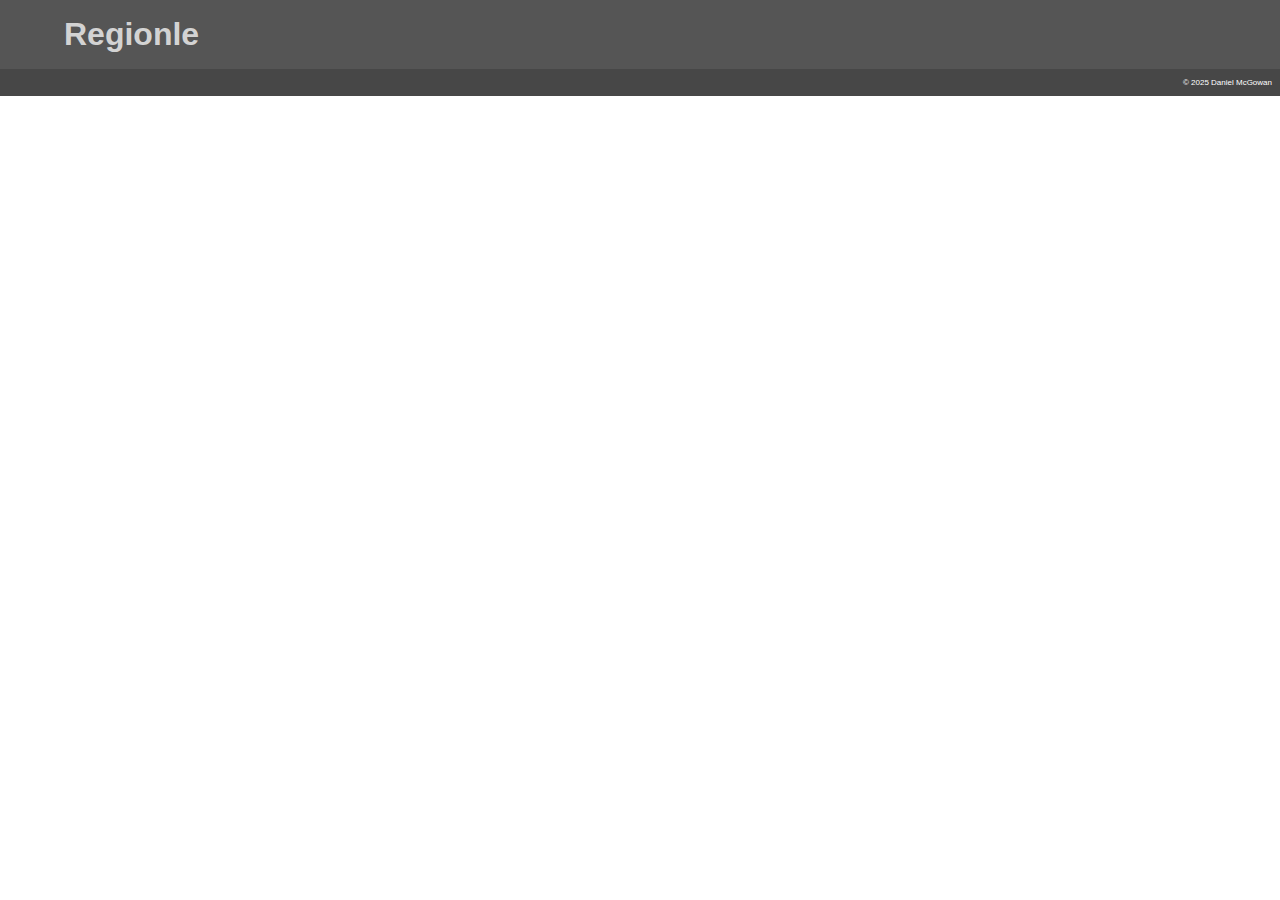
<file: index.html>
<!DOCTYPE html>
<html lang="en">

<head>
    <meta charset="UTF-8">
    <title>Regionle</title>
    <meta name="viewport" content="width=device-width, initial-scale=1.0">
    <link rel="stylesheet" href="style.css">
    <script src="https://api.mapbox.com/mapbox-gl-js/v3.15.0/mapbox-gl.js"></script>
    <style>
        body { margin: 0; padding: 0; }
        #map { position: absolute; top: 10%; bottom: 50%; width: 40%; height: 60%;}
    </style>
</head>
<!-- This is the main body of the website- ALL your content goes AFTER the <body> tag and before the </body> tag -->
<body>

    <!-- The Hero Section -------------------------------------------------------------------------------------- -->
    <section class="hero">
        <div class="hero-text">Regionle</div>
    </section>

<!-- Topic one ------------------------------------------------------------------------------------------------- -->
    <!-- The First Topic Section -->
    <section class="topic">
        <!-- the topic title a big bar with text in it -->
        <!-- now a three column grid of images -->
        <div class="game-column">
            <div class="game-box">
                <div id="map"></div>
                <script>
                    mapboxgl.accessToken = 'pk.eyJ1IjoiZ2liYm9iIiwiYSI6ImNtZ3kzeGhwaTA2Z3gybHEzN2FqdHdtenoifQ.MA1x-Y6269pL6F2fkCXqwA';
                    const map = new mapboxgl.Map({
                        container: 'map',
                        style: 'mapbox://styles/gibbob/cmh0a7ko700au01st7m9g31qb', // Use the standard style for the map
                        projection: 'globe', // display the map as a globe
                        zoom: 2, // initial zoom level, 0 is the world view, higher values zoom in
                        center: [30, 15] // center the map on this longitude and latitude
                    });

                    map.addControl(new mapboxgl.NavigationControl());
                </script>
            </div>
        </div>
    </section>
    <footer class="footer">
        <p>&copy; 2025 Daniel McGowan</p>
    </footer>

<!-- The end of the whole page- no more content after this! -->
</body>
</html>
</file>
<file: style.css>
/* A simple css reset */
body,
html {
    margin: 0;
    padding: 0;
    height: 100%;
    /* The Font Family- Really important!! */
    font-family: Arial, sans-serif;
    box-sizing: border-box;
}

/* reset for images to ensure they ar 100% of the parent container width */
img {
    width: 100%;
}

/* The hero section styling- use your OWN Hero Image URL here */
.hero {
    background-color: rgb(85, 85, 85);
    background-size: cover;
    background-position: center;
    display: flex;
    justify-content: left;
    align-items: left;
    color: lightgrey;
    text-align: left;
    position: relative;
    padding: 1em 4em;
}

/* BIG text styling for the hero section text */
.hero-text {
    font-size: 2em;
    font-weight: bold;
}

/* Three column grid with a nice big gap */
.game-column{
    display: grid;
    grid-template-rows: 1fr;
    gap: 0;
    width: 50%;
    /* top margin of 3em and center right/left */
    margin: 0 auto;
    background-color: darkblue;
}

/* Styling for the individual topic cards rounded edges background color and a drop shadow */
.game-box{
    background-color: darkblue;
    color: white;
    padding: 0em;
    border-radius: 0.5em;
    box-shadow: 10px 10px 10px rgba(0, 0, 0, 0.2);
}

/* Styling for the topic card titles */
.topic-card-text{
    font-size: 1.5em;
    margin-bottom: 0.5em;
    /* center align text */
    text-align: center;
}


/* Styling for a footer section to take a bit of spcae at the bottom of the page */
.footer{
    font-size: 0.5rem;
    background-color: rgb(71, 71, 71);
    color: white;
    text-align: right;
    padding: 0.1em 1em;
}

/*Mapbox's css*/
.mapboxgl-map{
    font:12px/20px Helvetica Neue,Arial,Helvetica,sans-serif;
    overflow:hidden;
    position:relative;
    -webkit-tap-highlight-color:rgb(0 0 0/0)
}
.mapboxgl-canvas{
    left:0;position:absolute;top:0
}
.mapboxgl-map:-webkit-full-screen{
    height:100%;width:100%
}
.mapboxgl-canary{
    background-color:salmon
}
.mapboxgl-canvas-container.mapboxgl-interactive,.mapboxgl-ctrl-group button.mapboxgl-ctrl-compass{
    cursor:grab;-webkit-user-select:none;user-select:none
}
.mapboxgl-canvas-container.mapboxgl-interactive.mapboxgl-track-pointer{
    cursor:pointer
}
.mapboxgl-canvas-container.mapboxgl-interactive:active,.mapboxgl-ctrl-group button.mapboxgl-ctrl-compass:active{
    cursor:grabbing
}
.mapboxgl-canvas-container.mapboxgl-touch-zoom-rotate,.mapboxgl-canvas-container.mapboxgl-touch-zoom-rotate .mapboxgl-canvas{
    touch-action:pan-x pan-y
}
.mapboxgl-canvas-container.mapboxgl-touch-drag-pan,.mapboxgl-canvas-container.mapboxgl-touch-drag-pan .mapboxgl-canvas{
    touch-action:pinch-zoom
}
.mapboxgl-canvas-container.mapboxgl-touch-zoom-rotate.mapboxgl-touch-drag-pan,.mapboxgl-canvas-container.mapboxgl-touch-zoom-rotate.mapboxgl-touch-drag-pan .mapboxgl-canvas{
    touch-action:none
}
.mapboxgl-ctrl-bottom,.mapboxgl-ctrl-bottom-left,.mapboxgl-ctrl-bottom-right,.mapboxgl-ctrl-left,.mapboxgl-ctrl-right,.mapboxgl-ctrl-top,.mapboxgl-ctrl-top-left,.mapboxgl-ctrl-top-right{
    pointer-events:none;position:absolute;z-index:2
}
.mapboxgl-ctrl-top-left{
    left:0;top:0
}
.mapboxgl-ctrl-top{
    left:50%;top:0;transform:translateX(-50%)
}
.mapboxgl-ctrl-top-right{
    right:0;top:0
}
.mapboxgl-ctrl-right{
    right:0;top:50%;transform:translateY(-50%)
}
.mapboxgl-ctrl-bottom-right{
    bottom:0;right:0
}
.mapboxgl-ctrl-bottom{
    bottom:0;left:50%;transform:translateX(-50%)
}
.mapboxgl-ctrl-bottom-left{
    bottom:0;left:0
}
.mapboxgl-ctrl-left{
    left:0;top:50%;transform:translateY(-50%)
}
.mapboxgl-ctrl{
    clear:both;pointer-events:auto;transform:translate(0)
}
.mapboxgl-ctrl-top-left .mapboxgl-ctrl{
    float:left;margin:10px 0 0 10px
}
.mapboxgl-ctrl-top .mapboxgl-ctrl{
    float:left;margin:10px 0
}
.mapboxgl-ctrl-top-right .mapboxgl-ctrl{
    float:right;margin:10px 10px 0 0
}
.mapboxgl-ctrl-bottom-right .mapboxgl-ctrl,.mapboxgl-ctrl-right .mapboxgl-ctrl{
    float:right;margin:0 10px 10px 0
}
.mapboxgl-ctrl-bottom .mapboxgl-ctrl{
    float:left;margin:10px 0
}
.mapboxgl-ctrl-bottom-left .mapboxgl-ctrl,.mapboxgl-ctrl-left .mapboxgl-ctrl{
    float:left;margin:0 0 10px 10px
}
.mapboxgl-ctrl-group{
    background:#fff;border-radius:4px
}
.mapboxgl-ctrl-group:not(:empty){
    box-shadow:0 0 0 2px #0000001a
}
@media (-ms-high-contrast:active){
    .mapboxgl-ctrl-group:not(:empty){
        box-shadow:0 0 0 2px ButtonText
    }
}
.mapboxgl-ctrl-group button{
    background-color:initial;border:0;box-sizing:border-box;cursor:pointer;display:block;height:29px;outline:none;overflow:hidden;padding:0;width:29px
}
.mapboxgl-ctrl-group button+button{
    border-top:1px solid #ddd
}
.mapboxgl-ctrl button .mapboxgl-ctrl-icon{
    background-position:50%;background-repeat:no-repeat;display:block;height:100%;width:100%
}
@media (-ms-high-contrast:active){
    .mapboxgl-ctrl-icon{
        background-color:initial
    }
    .mapboxgl-ctrl-group button+button{
        border-top:1px solid ButtonText
    }
}
.mapboxgl-ctrl-attrib-button:focus,.mapboxgl-ctrl-group button:focus{
    box-shadow:0 0 2px 2px #0096ff
}
.mapboxgl-ctrl button:disabled{
    cursor:not-allowed
}
.mapboxgl-ctrl button:disabled .mapboxgl-ctrl-icon{
    opacity:.25
}
.mapboxgl-ctrl-group button:first-child{
    border-radius:4px 4px 0 0
}
.mapboxgl-ctrl-group button:last-child{
    border-radius:0 0 4px 4px
}
.mapboxgl-ctrl-group button:only-child{
    border-radius:inherit
}
.mapboxgl-ctrl button:not(:disabled):hover{
    background-color:#0000000d
}
.mapboxgl-ctrl-group button:focus:focus-visible{
    box-shadow:0 0 2px 2px #0096ff
}
.mapboxgl-ctrl-group button:focus:not(:focus-visible){
    box-shadow:none
}
.mapboxgl-ctrl button.mapboxgl-ctrl-zoom-out .mapboxgl-ctrl-icon{
    background-image:url("data:image/svg+xml;charset=utf-8,%3Csvg xmlns='http://www.w3.org/2000/svg' fill='%23333' viewBox='0 0 29 29'%3E%3Cpath d='M10 13c-.75 0-1.5.75-1.5 1.5S9.25 16 10 16h9c.75 0 1.5-.75 1.5-1.5S19.75 13 19 13h-9z'/%3E%3C/svg%3E")
}
.mapboxgl-ctrl button.mapboxgl-ctrl-zoom-in .mapboxgl-ctrl-icon{
    background-image:url("data:image/svg+xml;charset=utf-8,%3Csvg xmlns='http://www.w3.org/2000/svg' fill='%23333' viewBox='0 0 29 29'%3E%3Cpath d='M14.5 8.5c-.75 0-1.5.75-1.5 1.5v3h-3c-.75 0-1.5.75-1.5 1.5S9.25 16 10 16h3v3c0 .75.75 1.5 1.5 1.5S16 19.75 16 19v-3h3c.75 0 1.5-.75 1.5-1.5S19.75 13 19 13h-3v-3c0-.75-.75-1.5-1.5-1.5z'/%3E%3C/svg%3E")
}
@media (-ms-high-contrast:active){
    .mapboxgl-ctrl button.mapboxgl-ctrl-zoom-out .mapboxgl-ctrl-icon{
        background-image:url("data:image/svg+xml;charset=utf-8,%3Csvg xmlns='http://www.w3.org/2000/svg' fill='%23fff' viewBox='0 0 29 29'%3E%3Cpath d='M10 13c-.75 0-1.5.75-1.5 1.5S9.25 16 10 16h9c.75 0 1.5-.75 1.5-1.5S19.75 13 19 13h-9z'/%3E%3C/svg%3E")
    }
    .mapboxgl-ctrl button.mapboxgl-ctrl-zoom-in .mapboxgl-ctrl-icon{background-image:url("data:image/svg+xml;charset=utf-8,%3Csvg xmlns='http://www.w3.org/2000/svg' fill='%23fff' viewBox='0 0 29 29'%3E%3Cpath d='M14.5 8.5c-.75 0-1.5.75-1.5 1.5v3h-3c-.75 0-1.5.75-1.5 1.5S9.25 16 10 16h3v3c0 .75.75 1.5 1.5 1.5S16 19.75 16 19v-3h3c.75 0 1.5-.75 1.5-1.5S19.75 13 19 13h-3v-3c0-.75-.75-1.5-1.5-1.5z'/%3E%3C/svg%3E")
    }
}
@media (-ms-high-contrast:black-on-white){
    .mapboxgl-ctrl button.mapboxgl-ctrl-zoom-out .mapboxgl-ctrl-icon{
        background-image:url("data:image/svg+xml;charset=utf-8,%3Csvg xmlns='http://www.w3.org/2000/svg' fill='%23000' viewBox='0 0 29 29'%3E%3Cpath d='M10 13c-.75 0-1.5.75-1.5 1.5S9.25 16 10 16h9c.75 0 1.5-.75 1.5-1.5S19.75 13 19 13h-9z'/%3E%3C/svg%3E")
    }
    .mapboxgl-ctrl button.mapboxgl-ctrl-zoom-in .mapboxgl-ctrl-icon{
        background-image:url("data:image/svg+xml;charset=utf-8,%3Csvg xmlns='http://www.w3.org/2000/svg' fill='%23000' viewBox='0 0 29 29'%3E%3Cpath d='M14.5 8.5c-.75 0-1.5.75-1.5 1.5v3h-3c-.75 0-1.5.75-1.5 1.5S9.25 16 10 16h3v3c0 .75.75 1.5 1.5 1.5S16 19.75 16 19v-3h3c.75 0 1.5-.75 1.5-1.5S19.75 13 19 13h-3v-3c0-.75-.75-1.5-1.5-1.5z'/%3E%3C/svg%3E")
    }
}
.mapboxgl-ctrl button.mapboxgl-ctrl-fullscreen .mapboxgl-ctrl-icon{
    background-image:url("data:image/svg+xml;charset=utf-8,%3Csvg xmlns='http://www.w3.org/2000/svg' fill='%23333' viewBox='0 0 29 29'%3E%3Cpath d='M24 16v5.5c0 1.75-.75 2.5-2.5 2.5H16v-1l3-1.5-4-5.5 1-1 5.5 4 1.5-3h1zM6 16l1.5 3 5.5-4 1 1-4 5.5 3 1.5v1H7.5C5.75 24 5 23.25 5 21.5V16h1zm7-11v1l-3 1.5 4 5.5-1 1-5.5-4L6 13H5V7.5C5 5.75 5.75 5 7.5 5H13zm11 2.5c0-1.75-.75-2.5-2.5-2.5H16v1l3 1.5-4 5.5 1 1 5.5-4 1.5 3h1V7.5z'/%3E%3C/svg%3E")
}
.mapboxgl-ctrl button.mapboxgl-ctrl-shrink .mapboxgl-ctrl-icon{
    background-image:url("data:image/svg+xml;charset=utf-8,%3Csvg xmlns='http://www.w3.org/2000/svg' viewBox='0 0 29 29'%3E%3Cpath d='M18.5 16c-1.75 0-2.5.75-2.5 2.5V24h1l1.5-3 5.5 4 1-1-4-5.5 3-1.5v-1h-5.5zM13 18.5c0-1.75-.75-2.5-2.5-2.5H5v1l3 1.5L4 24l1 1 5.5-4 1.5 3h1v-5.5zm3-8c0 1.75.75 2.5 2.5 2.5H24v-1l-3-1.5L25 5l-1-1-5.5 4L17 5h-1v5.5zM10.5 13c1.75 0 2.5-.75 2.5-2.5V5h-1l-1.5 3L5 4 4 5l4 5.5L5 12v1h5.5z'/%3E%3C/svg%3E")
}
@media (-ms-high-contrast:active){
    .mapboxgl-ctrl button.mapboxgl-ctrl-fullscreen .mapboxgl-ctrl-icon{
        background-image:url("data:image/svg+xml;charset=utf-8,%3Csvg xmlns='http://www.w3.org/2000/svg' fill='%23fff' viewBox='0 0 29 29'%3E%3Cpath d='M24 16v5.5c0 1.75-.75 2.5-2.5 2.5H16v-1l3-1.5-4-5.5 1-1 5.5 4 1.5-3h1zM6 16l1.5 3 5.5-4 1 1-4 5.5 3 1.5v1H7.5C5.75 24 5 23.25 5 21.5V16h1zm7-11v1l-3 1.5 4 5.5-1 1-5.5-4L6 13H5V7.5C5 5.75 5.75 5 7.5 5H13zm11 2.5c0-1.75-.75-2.5-2.5-2.5H16v1l3 1.5-4 5.5 1 1 5.5-4 1.5 3h1V7.5z'/%3E%3C/svg%3E")
    }
    .mapboxgl-ctrl button.mapboxgl-ctrl-shrink .mapboxgl-ctrl-icon{
        background-image:url("data:image/svg+xml;charset=utf-8,%3Csvg xmlns='http://www.w3.org/2000/svg' fill='%23fff' viewBox='0 0 29 29'%3E%3Cpath d='M18.5 16c-1.75 0-2.5.75-2.5 2.5V24h1l1.5-3 5.5 4 1-1-4-5.5 3-1.5v-1h-5.5zM13 18.5c0-1.75-.75-2.5-2.5-2.5H5v1l3 1.5L4 24l1 1 5.5-4 1.5 3h1v-5.5zm3-8c0 1.75.75 2.5 2.5 2.5H24v-1l-3-1.5L25 5l-1-1-5.5 4L17 5h-1v5.5zM10.5 13c1.75 0 2.5-.75 2.5-2.5V5h-1l-1.5 3L5 4 4 5l4 5.5L5 12v1h5.5z'/%3E%3C/svg%3E")
    }
}
@media (-ms-high-contrast:black-on-white){
    .mapboxgl-ctrl button.mapboxgl-ctrl-fullscreen .mapboxgl-ctrl-icon{
        background-image:url("data:image/svg+xml;charset=utf-8,%3Csvg xmlns='http://www.w3.org/2000/svg' fill='%23000' viewBox='0 0 29 29'%3E%3Cpath d='M24 16v5.5c0 1.75-.75 2.5-2.5 2.5H16v-1l3-1.5-4-5.5 1-1 5.5 4 1.5-3h1zM6 16l1.5 3 5.5-4 1 1-4 5.5 3 1.5v1H7.5C5.75 24 5 23.25 5 21.5V16h1zm7-11v1l-3 1.5 4 5.5-1 1-5.5-4L6 13H5V7.5C5 5.75 5.75 5 7.5 5H13zm11 2.5c0-1.75-.75-2.5-2.5-2.5H16v1l3 1.5-4 5.5 1 1 5.5-4 1.5 3h1V7.5z'/%3E%3C/svg%3E")
    }
    .mapboxgl-ctrl button.mapboxgl-ctrl-shrink .mapboxgl-ctrl-icon{
        background-image:url("data:image/svg+xml;charset=utf-8,%3Csvg xmlns='http://www.w3.org/2000/svg' fill='%23000' viewBox='0 0 29 29'%3E%3Cpath d='M18.5 16c-1.75 0-2.5.75-2.5 2.5V24h1l1.5-3 5.5 4 1-1-4-5.5 3-1.5v-1h-5.5zM13 18.5c0-1.75-.75-2.5-2.5-2.5H5v1l3 1.5L4 24l1 1 5.5-4 1.5 3h1v-5.5zm3-8c0 1.75.75 2.5 2.5 2.5H24v-1l-3-1.5L25 5l-1-1-5.5 4L17 5h-1v5.5zM10.5 13c1.75 0 2.5-.75 2.5-2.5V5h-1l-1.5 3L5 4 4 5l4 5.5L5 12v1h5.5z'/%3E%3C/svg%3E")
    }
}
.mapboxgl-ctrl button.mapboxgl-ctrl-compass .mapboxgl-ctrl-icon{
    background-image:url("data:image/svg+xml;charset=utf-8,%3Csvg xmlns='http://www.w3.org/2000/svg' fill='%23333' viewBox='0 0 29 29'%3E%3Cpath d='M10.5 14l4-8 4 8h-8z'/%3E%3Cpath id='south' d='M10.5 16l4 8 4-8h-8z' fill='%23ccc'/%3E%3C/svg%3E")
}
@media (-ms-high-contrast:active){
    .mapboxgl-ctrl button.mapboxgl-ctrl-compass .mapboxgl-ctrl-icon{
        background-image:url("data:image/svg+xml;charset=utf-8,%3Csvg xmlns='http://www.w3.org/2000/svg' fill='%23fff' viewBox='0 0 29 29'%3E%3Cpath d='M10.5 14l4-8 4 8h-8z'/%3E%3Cpath id='south' d='M10.5 16l4 8 4-8h-8z' fill='%23999'/%3E%3C/svg%3E")
    }
}
@media (-ms-high-contrast:black-on-white){
    .mapboxgl-ctrl button.mapboxgl-ctrl-compass .mapboxgl-ctrl-icon{
        background-image:url("data:image/svg+xml;charset=utf-8,%3Csvg xmlns='http://www.w3.org/2000/svg' fill='%23000' viewBox='0 0 29 29'%3E%3Cpath d='M10.5 14l4-8 4 8h-8z'/%3E%3Cpath id='south' d='M10.5 16l4 8 4-8h-8z' fill='%23ccc'/%3E%3C/svg%3E")
    }
}
.mapboxgl-ctrl button.mapboxgl-ctrl-geolocate .mapboxgl-ctrl-icon{
    background-image:url("data:image/svg+xml;charset=utf-8,%3Csvg viewBox='0 0 20 20' xmlns='http://www.w3.org/2000/svg' fill='%23333'%3E%3Cpath d='M10 4C9 4 9 5 9 5v.1A5 5 0 0 0 5.1 9H5s-1 0-1 1 1 1 1 1h.1A5 5 0 0 0 9 14.9v.1s0 1 1 1 1-1 1-1v-.1a5 5 0 0 0 3.9-3.9h.1s1 0 1-1-1-1-1-1h-.1A5 5 0 0 0 11 5.1V5s0-1-1-1zm0 2.5a3.5 3.5 0 1 1 0 7 3.5 3.5 0 1 1 0-7z'/%3E%3Ccircle id='dot' cx='10' cy='10' r='2'/%3E%3Cpath id='stroke' d='M14 5l1 1-9 9-1-1 9-9z' display='none'/%3E%3C/svg%3E")
}
.mapboxgl-ctrl button.mapboxgl-ctrl-geolocate:disabled .mapboxgl-ctrl-icon{
    background-image:url("data:image/svg+xml;charset=utf-8,%3Csvg viewBox='0 0 20 20' xmlns='http://www.w3.org/2000/svg' fill='%23aaa'%3E%3Cpath d='M10 4C9 4 9 5 9 5v.1A5 5 0 0 0 5.1 9H5s-1 0-1 1 1 1 1 1h.1A5 5 0 0 0 9 14.9v.1s0 1 1 1 1-1 1-1v-.1a5 5 0 0 0 3.9-3.9h.1s1 0 1-1-1-1-1-1h-.1A5 5 0 0 0 11 5.1V5s0-1-1-1zm0 2.5a3.5 3.5 0 1 1 0 7 3.5 3.5 0 1 1 0-7z'/%3E%3Ccircle id='dot' cx='10' cy='10' r='2'/%3E%3Cpath id='stroke' d='M14 5l1 1-9 9-1-1 9-9z' fill='%23f00'/%3E%3C/svg%3E")
}
.mapboxgl-ctrl button.mapboxgl-ctrl-geolocate.mapboxgl-ctrl-geolocate-active .mapboxgl-ctrl-icon{
    background-image:url("data:image/svg+xml;charset=utf-8,%3Csvg viewBox='0 0 20 20' xmlns='http://www.w3.org/2000/svg' fill='%2333b5e5'%3E%3Cpath d='M10 4C9 4 9 5 9 5v.1A5 5 0 0 0 5.1 9H5s-1 0-1 1 1 1 1 1h.1A5 5 0 0 0 9 14.9v.1s0 1 1 1 1-1 1-1v-.1a5 5 0 0 0 3.9-3.9h.1s1 0 1-1-1-1-1-1h-.1A5 5 0 0 0 11 5.1V5s0-1-1-1zm0 2.5a3.5 3.5 0 1 1 0 7 3.5 3.5 0 1 1 0-7z'/%3E%3Ccircle id='dot' cx='10' cy='10' r='2'/%3E%3Cpath id='stroke' d='M14 5l1 1-9 9-1-1 9-9z' display='none'/%3E%3C/svg%3E")
}
.mapboxgl-ctrl button.mapboxgl-ctrl-geolocate.mapboxgl-ctrl-geolocate-active-error .mapboxgl-ctrl-icon{
    background-image:url("data:image/svg+xml;charset=utf-8,%3Csvg viewBox='0 0 20 20' xmlns='http://www.w3.org/2000/svg' fill='%23e58978'%3E%3Cpath d='M10 4C9 4 9 5 9 5v.1A5 5 0 0 0 5.1 9H5s-1 0-1 1 1 1 1 1h.1A5 5 0 0 0 9 14.9v.1s0 1 1 1 1-1 1-1v-.1a5 5 0 0 0 3.9-3.9h.1s1 0 1-1-1-1-1-1h-.1A5 5 0 0 0 11 5.1V5s0-1-1-1zm0 2.5a3.5 3.5 0 1 1 0 7 3.5 3.5 0 1 1 0-7z'/%3E%3Ccircle id='dot' cx='10' cy='10' r='2'/%3E%3Cpath id='stroke' d='M14 5l1 1-9 9-1-1 9-9z' display='none'/%3E%3C/svg%3E")
}
.mapboxgl-ctrl button.mapboxgl-ctrl-geolocate.mapboxgl-ctrl-geolocate-background .mapboxgl-ctrl-icon{
    background-image:url("data:image/svg+xml;charset=utf-8,%3Csvg viewBox='0 0 20 20' xmlns='http://www.w3.org/2000/svg' fill='%2333b5e5'%3E%3Cpath d='M10 4C9 4 9 5 9 5v.1A5 5 0 0 0 5.1 9H5s-1 0-1 1 1 1 1 1h.1A5 5 0 0 0 9 14.9v.1s0 1 1 1 1-1 1-1v-.1a5 5 0 0 0 3.9-3.9h.1s1 0 1-1-1-1-1-1h-.1A5 5 0 0 0 11 5.1V5s0-1-1-1zm0 2.5a3.5 3.5 0 1 1 0 7 3.5 3.5 0 1 1 0-7z'/%3E%3Ccircle id='dot' cx='10' cy='10' r='2' display='none'/%3E%3Cpath id='stroke' d='M14 5l1 1-9 9-1-1 9-9z' display='none'/%3E%3C/svg%3E")
}
.mapboxgl-ctrl button.mapboxgl-ctrl-geolocate.mapboxgl-ctrl-geolocate-background-error .mapboxgl-ctrl-icon{
    background-image:url("data:image/svg+xml;charset=utf-8,%3Csvg viewBox='0 0 20 20' xmlns='http://www.w3.org/2000/svg' fill='%23e54e33'%3E%3Cpath d='M10 4C9 4 9 5 9 5v.1A5 5 0 0 0 5.1 9H5s-1 0-1 1 1 1 1 1h.1A5 5 0 0 0 9 14.9v.1s0 1 1 1 1-1 1-1v-.1a5 5 0 0 0 3.9-3.9h.1s1 0 1-1-1-1-1-1h-.1A5 5 0 0 0 11 5.1V5s0-1-1-1zm0 2.5a3.5 3.5 0 1 1 0 7 3.5 3.5 0 1 1 0-7z'/%3E%3Ccircle id='dot' cx='10' cy='10' r='2' display='none'/%3E%3Cpath id='stroke' d='M14 5l1 1-9 9-1-1 9-9z' display='none'/%3E%3C/svg%3E")
}
.mapboxgl-ctrl button.mapboxgl-ctrl-geolocate.mapboxgl-ctrl-geolocate-waiting .mapboxgl-ctrl-icon{
    animation:mapboxgl-spin 2s linear infinite
}
@media (-ms-high-contrast:active){
    .mapboxgl-ctrl button.mapboxgl-ctrl-geolocate .mapboxgl-ctrl-icon{
        background-image:url("data:image/svg+xml;charset=utf-8,%3Csvg viewBox='0 0 20 20' xmlns='http://www.w3.org/2000/svg' fill='%23fff'%3E%3Cpath d='M10 4C9 4 9 5 9 5v.1A5 5 0 0 0 5.1 9H5s-1 0-1 1 1 1 1 1h.1A5 5 0 0 0 9 14.9v.1s0 1 1 1 1-1 1-1v-.1a5 5 0 0 0 3.9-3.9h.1s1 0 1-1-1-1-1-1h-.1A5 5 0 0 0 11 5.1V5s0-1-1-1zm0 2.5a3.5 3.5 0 1 1 0 7 3.5 3.5 0 1 1 0-7z'/%3E%3Ccircle id='dot' cx='10' cy='10' r='2'/%3E%3Cpath id='stroke' d='M14 5l1 1-9 9-1-1 9-9z' display='none'/%3E%3C/svg%3E")
    }
    .mapboxgl-ctrl button.mapboxgl-ctrl-geolocate:disabled .mapboxgl-ctrl-icon{
        background-image:url("data:image/svg+xml;charset=utf-8,%3Csvg viewBox='0 0 20 20' xmlns='http://www.w3.org/2000/svg' fill='%23999'%3E%3Cpath d='M10 4C9 4 9 5 9 5v.1A5 5 0 0 0 5.1 9H5s-1 0-1 1 1 1 1 1h.1A5 5 0 0 0 9 14.9v.1s0 1 1 1 1-1 1-1v-.1a5 5 0 0 0 3.9-3.9h.1s1 0 1-1-1-1-1-1h-.1A5 5 0 0 0 11 5.1V5s0-1-1-1zm0 2.5a3.5 3.5 0 1 1 0 7 3.5 3.5 0 1 1 0-7z'/%3E%3Ccircle id='dot' cx='10' cy='10' r='2'/%3E%3Cpath id='stroke' d='M14 5l1 1-9 9-1-1 9-9z' fill='%23f00'/%3E%3C/svg%3E")
    }
    .mapboxgl-ctrl button.mapboxgl-ctrl-geolocate.mapboxgl-ctrl-geolocate-active .mapboxgl-ctrl-icon{
        background-image:url("data:image/svg+xml;charset=utf-8,%3Csvg viewBox='0 0 20 20' xmlns='http://www.w3.org/2000/svg' fill='%2333b5e5'%3E%3Cpath d='M10 4C9 4 9 5 9 5v.1A5 5 0 0 0 5.1 9H5s-1 0-1 1 1 1 1 1h.1A5 5 0 0 0 9 14.9v.1s0 1 1 1 1-1 1-1v-.1a5 5 0 0 0 3.9-3.9h.1s1 0 1-1-1-1-1-1h-.1A5 5 0 0 0 11 5.1V5s0-1-1-1zm0 2.5a3.5 3.5 0 1 1 0 7 3.5 3.5 0 1 1 0-7z'/%3E%3Ccircle id='dot' cx='10' cy='10' r='2'/%3E%3Cpath id='stroke' d='M14 5l1 1-9 9-1-1 9-9z' display='none'/%3E%3C/svg%3E")
    }
    .mapboxgl-ctrl button.mapboxgl-ctrl-geolocate.mapboxgl-ctrl-geolocate-active-error .mapboxgl-ctrl-icon{
        background-image:url("data:image/svg+xml;charset=utf-8,%3Csvg viewBox='0 0 20 20' xmlns='http://www.w3.org/2000/svg' fill='%23e58978'%3E%3Cpath d='M10 4C9 4 9 5 9 5v.1A5 5 0 0 0 5.1 9H5s-1 0-1 1 1 1 1 1h.1A5 5 0 0 0 9 14.9v.1s0 1 1 1 1-1 1-1v-.1a5 5 0 0 0 3.9-3.9h.1s1 0 1-1-1-1-1-1h-.1A5 5 0 0 0 11 5.1V5s0-1-1-1zm0 2.5a3.5 3.5 0 1 1 0 7 3.5 3.5 0 1 1 0-7z'/%3E%3Ccircle id='dot' cx='10' cy='10' r='2'/%3E%3Cpath id='stroke' d='M14 5l1 1-9 9-1-1 9-9z' display='none'/%3E%3C/svg%3E")
    }
    .mapboxgl-ctrl button.mapboxgl-ctrl-geolocate.mapboxgl-ctrl-geolocate-background .mapboxgl-ctrl-icon{
        background-image:url("data:image/svg+xml;charset=utf-8,%3Csvg viewBox='0 0 20 20' xmlns='http://www.w3.org/2000/svg' fill='%2333b5e5'%3E%3Cpath d='M10 4C9 4 9 5 9 5v.1A5 5 0 0 0 5.1 9H5s-1 0-1 1 1 1 1 1h.1A5 5 0 0 0 9 14.9v.1s0 1 1 1 1-1 1-1v-.1a5 5 0 0 0 3.9-3.9h.1s1 0 1-1-1-1-1-1h-.1A5 5 0 0 0 11 5.1V5s0-1-1-1zm0 2.5a3.5 3.5 0 1 1 0 7 3.5 3.5 0 1 1 0-7z'/%3E%3Ccircle id='dot' cx='10' cy='10' r='2' display='none'/%3E%3Cpath id='stroke' d='M14 5l1 1-9 9-1-1 9-9z' display='none'/%3E%3C/svg%3E")
    }
    .mapboxgl-ctrl button.mapboxgl-ctrl-geolocate.mapboxgl-ctrl-geolocate-background-error .mapboxgl-ctrl-icon{
        background-image:url("data:image/svg+xml;charset=utf-8,%3Csvg viewBox='0 0 20 20' xmlns='http://www.w3.org/2000/svg' fill='%23e54e33'%3E%3Cpath d='M10 4C9 4 9 5 9 5v.1A5 5 0 0 0 5.1 9H5s-1 0-1 1 1 1 1 1h.1A5 5 0 0 0 9 14.9v.1s0 1 1 1 1-1 1-1v-.1a5 5 0 0 0 3.9-3.9h.1s1 0 1-1-1-1-1-1h-.1A5 5 0 0 0 11 5.1V5s0-1-1-1zm0 2.5a3.5 3.5 0 1 1 0 7 3.5 3.5 0 1 1 0-7z'/%3E%3Ccircle id='dot' cx='10' cy='10' r='2' display='none'/%3E%3Cpath id='stroke' d='M14 5l1 1-9 9-1-1 9-9z' display='none'/%3E%3C/svg%3E")
    }
}
@media (-ms-high-contrast:black-on-white){
    .mapboxgl-ctrl button.mapboxgl-ctrl-geolocate .mapboxgl-ctrl-icon{
        background-image:url("data:image/svg+xml;charset=utf-8,%3Csvg viewBox='0 0 20 20' xmlns='http://www.w3.org/2000/svg' fill='%23000'%3E%3Cpath d='M10 4C9 4 9 5 9 5v.1A5 5 0 0 0 5.1 9H5s-1 0-1 1 1 1 1 1h.1A5 5 0 0 0 9 14.9v.1s0 1 1 1 1-1 1-1v-.1a5 5 0 0 0 3.9-3.9h.1s1 0 1-1-1-1-1-1h-.1A5 5 0 0 0 11 5.1V5s0-1-1-1zm0 2.5a3.5 3.5 0 1 1 0 7 3.5 3.5 0 1 1 0-7z'/%3E%3Ccircle id='dot' cx='10' cy='10' r='2'/%3E%3Cpath id='stroke' d='M14 5l1 1-9 9-1-1 9-9z' display='none'/%3E%3C/svg%3E")
    }
    .mapboxgl-ctrl button.mapboxgl-ctrl-geolocate:disabled .mapboxgl-ctrl-icon{
        background-image:url("data:image/svg+xml;charset=utf-8,%3Csvg viewBox='0 0 20 20' xmlns='http://www.w3.org/2000/svg' fill='%23666'%3E%3Cpath d='M10 4C9 4 9 5 9 5v.1A5 5 0 0 0 5.1 9H5s-1 0-1 1 1 1 1 1h.1A5 5 0 0 0 9 14.9v.1s0 1 1 1 1-1 1-1v-.1a5 5 0 0 0 3.9-3.9h.1s1 0 1-1-1-1-1-1h-.1A5 5 0 0 0 11 5.1V5s0-1-1-1zm0 2.5a3.5 3.5 0 1 1 0 7 3.5 3.5 0 1 1 0-7z'/%3E%3Ccircle id='dot' cx='10' cy='10' r='2'/%3E%3Cpath id='stroke' d='M14 5l1 1-9 9-1-1 9-9z' fill='%23f00'/%3E%3C/svg%3E")
    }
}
@keyframes mapboxgl-spin{
    0%{
        transform:rotate(0deg)
    }
    to{
        transform:rotate(1turn)
    }
}
a.mapboxgl-ctrl-logo{
    background-image:url("data:image/svg+xml;charset=utf-8,%3Csvg xmlns='http://www.w3.org/2000/svg' xmlns:xlink='http://www.w3.org/1999/xlink' fill-rule='evenodd' viewBox='0 0 88 23'%3E%3Cdefs%3E%3Cpath id='logo' d='M11.5 2.25c5.105 0 9.25 4.145 9.25 9.25s-4.145 9.25-9.25 9.25-9.25-4.145-9.25-9.25 4.145-9.25 9.25-9.25zM6.997 15.983c-.051-.338-.828-5.802 2.233-8.873a4.395 4.395 0 013.13-1.28c1.27 0 2.49.51 3.39 1.42.91.9 1.42 2.12 1.42 3.39 0 1.18-.449 2.301-1.28 3.13C12.72 16.93 7 16 7 16l-.003-.017zM15.3 10.5l-2 .8-.8 2-.8-2-2-.8 2-.8.8-2 .8 2 2 .8z'/%3E%3Cpath id='text' d='M50.63 8c.13 0 .23.1.23.23V9c.7-.76 1.7-1.18 2.73-1.18 2.17 0 3.95 1.85 3.95 4.17s-1.77 4.19-3.94 4.19c-1.04 0-2.03-.43-2.74-1.18v3.77c0 .13-.1.23-.23.23h-1.4c-.13 0-.23-.1-.23-.23V8.23c0-.12.1-.23.23-.23h1.4zm-3.86.01c.01 0 .01 0 .01-.01.13 0 .22.1.22.22v7.55c0 .12-.1.23-.23.23h-1.4c-.13 0-.23-.1-.23-.23V15c-.7.76-1.69 1.19-2.73 1.19-2.17 0-3.94-1.87-3.94-4.19 0-2.32 1.77-4.19 3.94-4.19 1.03 0 2.02.43 2.73 1.18v-.75c0-.12.1-.23.23-.23h1.4zm26.375-.19a4.24 4.24 0 00-4.16 3.29c-.13.59-.13 1.19 0 1.77a4.233 4.233 0 004.17 3.3c2.35 0 4.26-1.87 4.26-4.19 0-2.32-1.9-4.17-4.27-4.17zM60.63 5c.13 0 .23.1.23.23v3.76c.7-.76 1.7-1.18 2.73-1.18 1.88 0 3.45 1.4 3.84 3.28.13.59.13 1.2 0 1.8-.39 1.88-1.96 3.29-3.84 3.29-1.03 0-2.02-.43-2.73-1.18v.77c0 .12-.1.23-.23.23h-1.4c-.13 0-.23-.1-.23-.23V5.23c0-.12.1-.23.23-.23h1.4zm-34 11h-1.4c-.13 0-.23-.11-.23-.23V8.22c.01-.13.1-.22.23-.22h1.4c.13 0 .22.11.23.22v.68c.5-.68 1.3-1.09 2.16-1.1h.03c1.09 0 2.09.6 2.6 1.55.45-.95 1.4-1.55 2.44-1.56 1.62 0 2.93 1.25 2.9 2.78l.03 5.2c0 .13-.1.23-.23.23h-1.41c-.13 0-.23-.11-.23-.23v-4.59c0-.98-.74-1.71-1.62-1.71-.8 0-1.46.7-1.59 1.62l.01 4.68c0 .13-.11.23-.23.23h-1.41c-.13 0-.23-.11-.23-.23v-4.59c0-.98-.74-1.71-1.62-1.71-.85 0-1.54.79-1.6 1.8v4.5c0 .13-.1.23-.23.23zm53.615 0h-1.61c-.04 0-.08-.01-.12-.03-.09-.06-.13-.19-.06-.28l2.43-3.71-2.39-3.65a.213.213 0 01-.03-.12c0-.12.09-.21.21-.21h1.61c.13 0 .24.06.3.17l1.41 2.37 1.4-2.37a.34.34 0 01.3-.17h1.6c.04 0 .08.01.12.03.09.06.13.19.06.28l-2.37 3.65 2.43 3.7c0 .05.01.09.01.13 0 .12-.09.21-.21.21h-1.61c-.13 0-.24-.06-.3-.17l-1.44-2.42-1.44 2.42a.34.34 0 01-.3.17zm-7.12-1.49c-1.33 0-2.42-1.12-2.42-2.51 0-1.39 1.08-2.52 2.42-2.52 1.33 0 2.42 1.12 2.42 2.51 0 1.39-1.08 2.51-2.42 2.52zm-19.865 0c-1.32 0-2.39-1.11-2.42-2.48v-.07c.02-1.38 1.09-2.49 2.4-2.49 1.32 0 2.41 1.12 2.41 2.51 0 1.39-1.07 2.52-2.39 2.53zm-8.11-2.48c-.01 1.37-1.09 2.47-2.41 2.47s-2.42-1.12-2.42-2.51c0-1.39 1.08-2.52 2.4-2.52 1.33 0 2.39 1.11 2.41 2.48l.02.08zm18.12 2.47c-1.32 0-2.39-1.11-2.41-2.48v-.06c.02-1.38 1.09-2.48 2.41-2.48s2.42 1.12 2.42 2.51c0 1.39-1.09 2.51-2.42 2.51z'/%3E%3C/defs%3E%3Cmask id='clip'%3E%3Crect x='0' y='0' width='100%25' height='100%25' fill='white'/%3E%3Cuse xlink:href='%23logo'/%3E%3Cuse xlink:href='%23text'/%3E%3C/mask%3E%3Cg id='outline' opacity='0.3' stroke='%23000' stroke-width='3'%3E%3Ccircle mask='url(%23clip)' cx='11.5' cy='11.5' r='9.25'/%3E%3Cuse xlink:href='%23text' mask='url(%23clip)'/%3E%3C/g%3E%3Cg id='fill' opacity='0.9' fill='%23fff'%3E%3Cuse xlink:href='%23logo'/%3E%3Cuse xlink:href='%23text'/%3E%3C/g%3E%3C/svg%3E");background-repeat:no-repeat;cursor:pointer;display:block;height:23px;margin:0 0 -4px -4px;overflow:hidden;width:88px
}
a.mapboxgl-ctrl-logo.mapboxgl-compact{
    width:23px
}
@media (-ms-high-contrast:active){
    a.mapboxgl-ctrl-logo{
        background-color:initial;background-image:url("data:image/svg+xml;charset=utf-8,%3Csvg xmlns='http://www.w3.org/2000/svg' xmlns:xlink='http://www.w3.org/1999/xlink' fill-rule='evenodd' viewBox='0 0 88 23'%3E%3Cdefs%3E%3Cpath id='logo' d='M11.5 2.25c5.105 0 9.25 4.145 9.25 9.25s-4.145 9.25-9.25 9.25-9.25-4.145-9.25-9.25 4.145-9.25 9.25-9.25zM6.997 15.983c-.051-.338-.828-5.802 2.233-8.873a4.395 4.395 0 013.13-1.28c1.27 0 2.49.51 3.39 1.42.91.9 1.42 2.12 1.42 3.39 0 1.18-.449 2.301-1.28 3.13C12.72 16.93 7 16 7 16l-.003-.017zM15.3 10.5l-2 .8-.8 2-.8-2-2-.8 2-.8.8-2 .8 2 2 .8z'/%3E%3Cpath id='text' d='M50.63 8c.13 0 .23.1.23.23V9c.7-.76 1.7-1.18 2.73-1.18 2.17 0 3.95 1.85 3.95 4.17s-1.77 4.19-3.94 4.19c-1.04 0-2.03-.43-2.74-1.18v3.77c0 .13-.1.23-.23.23h-1.4c-.13 0-.23-.1-.23-.23V8.23c0-.12.1-.23.23-.23h1.4zm-3.86.01c.01 0 .01 0 .01-.01.13 0 .22.1.22.22v7.55c0 .12-.1.23-.23.23h-1.4c-.13 0-.23-.1-.23-.23V15c-.7.76-1.69 1.19-2.73 1.19-2.17 0-3.94-1.87-3.94-4.19 0-2.32 1.77-4.19 3.94-4.19 1.03 0 2.02.43 2.73 1.18v-.75c0-.12.1-.23.23-.23h1.4zm26.375-.19a4.24 4.24 0 00-4.16 3.29c-.13.59-.13 1.19 0 1.77a4.233 4.233 0 004.17 3.3c2.35 0 4.26-1.87 4.26-4.19 0-2.32-1.9-4.17-4.27-4.17zM60.63 5c.13 0 .23.1.23.23v3.76c.7-.76 1.7-1.18 2.73-1.18 1.88 0 3.45 1.4 3.84 3.28.13.59.13 1.2 0 1.8-.39 1.88-1.96 3.29-3.84 3.29-1.03 0-2.02-.43-2.73-1.18v.77c0 .12-.1.23-.23.23h-1.4c-.13 0-.23-.1-.23-.23V5.23c0-.12.1-.23.23-.23h1.4zm-34 11h-1.4c-.13 0-.23-.11-.23-.23V8.22c.01-.13.1-.22.23-.22h1.4c.13 0 .22.11.23.22v.68c.5-.68 1.3-1.09 2.16-1.1h.03c1.09 0 2.09.6 2.6 1.55.45-.95 1.4-1.55 2.44-1.56 1.62 0 2.93 1.25 2.9 2.78l.03 5.2c0 .13-.1.23-.23.23h-1.41c-.13 0-.23-.11-.23-.23v-4.59c0-.98-.74-1.71-1.62-1.71-.8 0-1.46.7-1.59 1.62l.01 4.68c0 .13-.11.23-.23.23h-1.41c-.13 0-.23-.11-.23-.23v-4.59c0-.98-.74-1.71-1.62-1.71-.85 0-1.54.79-1.6 1.8v4.5c0 .13-.1.23-.23.23zm53.615 0h-1.61c-.04 0-.08-.01-.12-.03-.09-.06-.13-.19-.06-.28l2.43-3.71-2.39-3.65a.213.213 0 01-.03-.12c0-.12.09-.21.21-.21h1.61c.13 0 .24.06.3.17l1.41 2.37 1.4-2.37a.34.34 0 01.3-.17h1.6c.04 0 .08.01.12.03.09.06.13.19.06.28l-2.37 3.65 2.43 3.7c0 .05.01.09.01.13 0 .12-.09.21-.21.21h-1.61c-.13 0-.24-.06-.3-.17l-1.44-2.42-1.44 2.42a.34.34 0 01-.3.17zm-7.12-1.49c-1.33 0-2.42-1.12-2.42-2.51 0-1.39 1.08-2.52 2.42-2.52 1.33 0 2.42 1.12 2.42 2.51 0 1.39-1.08 2.51-2.42 2.52zm-19.865 0c-1.32 0-2.39-1.11-2.42-2.48v-.07c.02-1.38 1.09-2.49 2.4-2.49 1.32 0 2.41 1.12 2.41 2.51 0 1.39-1.07 2.52-2.39 2.53zm-8.11-2.48c-.01 1.37-1.09 2.47-2.41 2.47s-2.42-1.12-2.42-2.51c0-1.39 1.08-2.52 2.4-2.52 1.33 0 2.39 1.11 2.41 2.48l.02.08zm18.12 2.47c-1.32 0-2.39-1.11-2.41-2.48v-.06c.02-1.38 1.09-2.48 2.41-2.48s2.42 1.12 2.42 2.51c0 1.39-1.09 2.51-2.42 2.51z'/%3E%3C/defs%3E%3Cmask id='clip'%3E%3Crect x='0' y='0' width='100%25' height='100%25' fill='white'/%3E%3Cuse xlink:href='%23logo'/%3E%3Cuse xlink:href='%23text'/%3E%3C/mask%3E%3Cg id='outline' opacity='1' stroke='%23000' stroke-width='3'%3E%3Ccircle mask='url(%23clip)' cx='11.5' cy='11.5' r='9.25'/%3E%3Cuse xlink:href='%23text' mask='url(%23clip)'/%3E%3C/g%3E%3Cg id='fill' opacity='1' fill='%23fff'%3E%3Cuse xlink:href='%23logo'/%3E%3Cuse xlink:href='%23text'/%3E%3C/g%3E%3C/svg%3E")
    }
}
@media (-ms-high-contrast:black-on-white){
    a.mapboxgl-ctrl-logo{
        background-image:url("data:image/svg+xml;charset=utf-8,%3Csvg xmlns='http://www.w3.org/2000/svg' xmlns:xlink='http://www.w3.org/1999/xlink' fill-rule='evenodd' viewBox='0 0 88 23'%3E%3Cdefs%3E%3Cpath id='logo' d='M11.5 2.25c5.105 0 9.25 4.145 9.25 9.25s-4.145 9.25-9.25 9.25-9.25-4.145-9.25-9.25 4.145-9.25 9.25-9.25zM6.997 15.983c-.051-.338-.828-5.802 2.233-8.873a4.395 4.395 0 013.13-1.28c1.27 0 2.49.51 3.39 1.42.91.9 1.42 2.12 1.42 3.39 0 1.18-.449 2.301-1.28 3.13C12.72 16.93 7 16 7 16l-.003-.017zM15.3 10.5l-2 .8-.8 2-.8-2-2-.8 2-.8.8-2 .8 2 2 .8z'/%3E%3Cpath id='text' d='M50.63 8c.13 0 .23.1.23.23V9c.7-.76 1.7-1.18 2.73-1.18 2.17 0 3.95 1.85 3.95 4.17s-1.77 4.19-3.94 4.19c-1.04 0-2.03-.43-2.74-1.18v3.77c0 .13-.1.23-.23.23h-1.4c-.13 0-.23-.1-.23-.23V8.23c0-.12.1-.23.23-.23h1.4zm-3.86.01c.01 0 .01 0 .01-.01.13 0 .22.1.22.22v7.55c0 .12-.1.23-.23.23h-1.4c-.13 0-.23-.1-.23-.23V15c-.7.76-1.69 1.19-2.73 1.19-2.17 0-3.94-1.87-3.94-4.19 0-2.32 1.77-4.19 3.94-4.19 1.03 0 2.02.43 2.73 1.18v-.75c0-.12.1-.23.23-.23h1.4zm26.375-.19a4.24 4.24 0 00-4.16 3.29c-.13.59-.13 1.19 0 1.77a4.233 4.233 0 004.17 3.3c2.35 0 4.26-1.87 4.26-4.19 0-2.32-1.9-4.17-4.27-4.17zM60.63 5c.13 0 .23.1.23.23v3.76c.7-.76 1.7-1.18 2.73-1.18 1.88 0 3.45 1.4 3.84 3.28.13.59.13 1.2 0 1.8-.39 1.88-1.96 3.29-3.84 3.29-1.03 0-2.02-.43-2.73-1.18v.77c0 .12-.1.23-.23.23h-1.4c-.13 0-.23-.1-.23-.23V5.23c0-.12.1-.23.23-.23h1.4zm-34 11h-1.4c-.13 0-.23-.11-.23-.23V8.22c.01-.13.1-.22.23-.22h1.4c.13 0 .22.11.23.22v.68c.5-.68 1.3-1.09 2.16-1.1h.03c1.09 0 2.09.6 2.6 1.55.45-.95 1.4-1.55 2.44-1.56 1.62 0 2.93 1.25 2.9 2.78l.03 5.2c0 .13-.1.23-.23.23h-1.41c-.13 0-.23-.11-.23-.23v-4.59c0-.98-.74-1.71-1.62-1.71-.8 0-1.46.7-1.59 1.62l.01 4.68c0 .13-.11.23-.23.23h-1.41c-.13 0-.23-.11-.23-.23v-4.59c0-.98-.74-1.71-1.62-1.71-.85 0-1.54.79-1.6 1.8v4.5c0 .13-.1.23-.23.23zm53.615 0h-1.61c-.04 0-.08-.01-.12-.03-.09-.06-.13-.19-.06-.28l2.43-3.71-2.39-3.65a.213.213 0 01-.03-.12c0-.12.09-.21.21-.21h1.61c.13 0 .24.06.3.17l1.41 2.37 1.4-2.37a.34.34 0 01.3-.17h1.6c.04 0 .08.01.12.03.09.06.13.19.06.28l-2.37 3.65 2.43 3.7c0 .05.01.09.01.13 0 .12-.09.21-.21.21h-1.61c-.13 0-.24-.06-.3-.17l-1.44-2.42-1.44 2.42a.34.34 0 01-.3.17zm-7.12-1.49c-1.33 0-2.42-1.12-2.42-2.51 0-1.39 1.08-2.52 2.42-2.52 1.33 0 2.42 1.12 2.42 2.51 0 1.39-1.08 2.51-2.42 2.52zm-19.865 0c-1.32 0-2.39-1.11-2.42-2.48v-.07c.02-1.38 1.09-2.49 2.4-2.49 1.32 0 2.41 1.12 2.41 2.51 0 1.39-1.07 2.52-2.39 2.53zm-8.11-2.48c-.01 1.37-1.09 2.47-2.41 2.47s-2.42-1.12-2.42-2.51c0-1.39 1.08-2.52 2.4-2.52 1.33 0 2.39 1.11 2.41 2.48l.02.08zm18.12 2.47c-1.32 0-2.39-1.11-2.41-2.48v-.06c.02-1.38 1.09-2.48 2.41-2.48s2.42 1.12 2.42 2.51c0 1.39-1.09 2.51-2.42 2.51z'/%3E%3C/defs%3E%3Cmask id='clip'%3E%3Crect x='0' y='0' width='100%25' height='100%25' fill='white'/%3E%3Cuse xlink:href='%23logo'/%3E%3Cuse xlink:href='%23text'/%3E%3C/mask%3E%3Cg id='outline' opacity='1' stroke='%23fff' stroke-width='3' fill='%23fff'%3E%3Ccircle mask='url(%23clip)' cx='11.5' cy='11.5' r='9.25'/%3E%3Cuse xlink:href='%23text' mask='url(%23clip)'/%3E%3C/g%3E%3Cg id='fill' opacity='1' fill='%23000'%3E%3Cuse xlink:href='%23logo'/%3E%3Cuse xlink:href='%23text'/%3E%3C/g%3E%3C/svg%3E")
    }
}
.mapboxgl-ctrl.mapboxgl-ctrl-attrib{
    background-color:#ffffff80;margin:0;padding:0 5px
}
@media screen{
    .mapboxgl-ctrl-attrib.mapboxgl-compact{
        background-color:#fff;border-radius:12px;box-sizing:initial;margin:10px;min-height:20px;padding:2px 24px 2px 0;position:relative
    }
    .mapboxgl-ctrl-attrib.mapboxgl-compact-show{
        padding:2px 28px 2px 8px;visibility:visible
    }
    .mapboxgl-ctrl-bottom-left>.mapboxgl-ctrl-attrib.mapboxgl-compact-show,.mapboxgl-ctrl-left>.mapboxgl-ctrl-attrib.mapboxgl-compact-show,.mapboxgl-ctrl-top-left>.mapboxgl-ctrl-attrib.mapboxgl-compact-show{
        border-radius:12px;padding:2px 8px 2px 28px
    }
    .mapboxgl-ctrl-attrib.mapboxgl-compact .mapboxgl-ctrl-attrib-inner{
        display:none
    }
    .mapboxgl-ctrl-attrib-button{
        background-color:#ffffff80;background-image:url("data:image/svg+xml;charset=utf-8,%3Csvg viewBox='0 0 20 20' xmlns='http://www.w3.org/2000/svg' fill-rule='evenodd'%3E%3Cpath d='M4 10a6 6 0 1 0 12 0 6 6 0 1 0-12 0m5-3a1 1 0 1 0 2 0 1 1 0 1 0-2 0m0 3a1 1 0 1 1 2 0v3a1 1 0 1 1-2 0'/%3E%3C/svg%3E");border:0;border-radius:12px;box-sizing:border-box;cursor:pointer;display:none;height:24px;outline:none;position:absolute;right:0;top:0;width:24px
    }
    .mapboxgl-ctrl-bottom-left .mapboxgl-ctrl-attrib-button,.mapboxgl-ctrl-left .mapboxgl-ctrl-attrib-button,.mapboxgl-ctrl-top-left .mapboxgl-ctrl-attrib-button{
        left:0
    }.mapboxgl-ctrl-attrib.mapboxgl-compact .mapboxgl-ctrl-attrib-button,.mapboxgl-ctrl-attrib.mapboxgl-compact-show .mapboxgl-ctrl-attrib-inner{
        display:block
    }
    .mapboxgl-ctrl-attrib.mapboxgl-compact-show .mapboxgl-ctrl-attrib-button{
        background-color:#0000000d
    }
    .mapboxgl-ctrl-bottom-right>.mapboxgl-ctrl-attrib.mapboxgl-compact:after{
        bottom:0;right:0
    }
    .mapboxgl-ctrl-right>.mapboxgl-ctrl-attrib.mapboxgl-compact:after{
        right:0
    }
    .mapboxgl-ctrl-top-right>.mapboxgl-ctrl-attrib.mapboxgl-compact:after{
        right:0;top:0
    }
    .mapboxgl-ctrl-top-left>.mapboxgl-ctrl-attrib.mapboxgl-compact:after{
        left:0;top:0
    }
    .mapboxgl-ctrl-bottom-left>.mapboxgl-ctrl-attrib.mapboxgl-compact:after{
        bottom:0;left:0
    }
    .mapboxgl-ctrl-left>.mapboxgl-ctrl-attrib.mapboxgl-compact:after{
        left:0
    }
}
@media screen and (-ms-high-contrast:active){
    .mapboxgl-ctrl-attrib.mapboxgl-compact:after{
        background-image:url("data:image/svg+xml;charset=utf-8,%3Csvg viewBox='0 0 20 20' xmlns='http://www.w3.org/2000/svg' fill-rule='evenodd' fill='%23fff'%3E%3Cpath d='M4 10a6 6 0 1 0 12 0 6 6 0 1 0-12 0m5-3a1 1 0 1 0 2 0 1 1 0 1 0-2 0m0 3a1 1 0 1 1 2 0v3a1 1 0 1 1-2 0'/%3E%3C/svg%3E")
    }
}
@media screen and (-ms-high-contrast:black-on-white){
    .mapboxgl-ctrl-attrib.mapboxgl-compact:after{
        background-image:url("data:image/svg+xml;charset=utf-8,%3Csvg viewBox='0 0 20 20' xmlns='http://www.w3.org/2000/svg' fill-rule='evenodd'%3E%3Cpath d='M4 10a6 6 0 1 0 12 0 6 6 0 1 0-12 0m5-3a1 1 0 1 0 2 0 1 1 0 1 0-2 0m0 3a1 1 0 1 1 2 0v3a1 1 0 1 1-2 0'/%3E%3C/svg%3E")
    }
}
.mapboxgl-ctrl-attrib a{
    color:#000000bf;text-decoration:none
}
.mapboxgl-ctrl-attrib a:hover{
    color:inherit;text-decoration:underline
}
.mapboxgl-ctrl-attrib .mapbox-improve-map{
    font-weight:700;margin-left:2px
}
.mapboxgl-attrib-empty{
    display:none
}
.mapboxgl-ctrl-scale{
    background-color:#ffffffbf;border:2px solid #333;border-top:#333;box-sizing:border-box;color:#333;font-size:10px;padding:0 5px;white-space:nowrap
}
.mapboxgl-popup{
    display:flex;left:0;pointer-events:none;position:absolute;top:0;will-change:transform
}
.mapboxgl-popup-anchor-top,.mapboxgl-popup-anchor-top-left,.mapboxgl-popup-anchor-top-right{
    flex-direction:column
}
.mapboxgl-popup-anchor-bottom,.mapboxgl-popup-anchor-bottom-left,.mapboxgl-popup-anchor-bottom-right{
    flex-direction:column-reverse
}
.mapboxgl-popup-anchor-left{
    flex-direction:row
}
.mapboxgl-popup-anchor-right{
    flex-direction:row-reverse
}
.mapboxgl-popup-tip{
    border:10px solid #0000;height:0;width:0;z-index:1
}
.mapboxgl-popup-anchor-top .mapboxgl-popup-tip{
    align-self:center;border-bottom-color:#fff;border-top:none
}
.mapboxgl-popup-anchor-top-left .mapboxgl-popup-tip{
    align-self:flex-start;border-bottom-color:#fff;border-left:none;border-top:none
}
.mapboxgl-popup-anchor-top-right .mapboxgl-popup-tip{
    align-self:flex-end;border-bottom-color:#fff;border-right:none;border-top:none
}
.mapboxgl-popup-anchor-bottom .mapboxgl-popup-tip{
    align-self:center;border-bottom:none;border-top-color:#fff
}
.mapboxgl-popup-anchor-bottom-left .mapboxgl-popup-tip{
    align-self:flex-start;border-bottom:none;border-left:none;border-top-color:#fff
}
.mapboxgl-popup-anchor-bottom-right .mapboxgl-popup-tip{
    align-self:flex-end;border-bottom:none;border-right:none;border-top-color:#fff
}
.mapboxgl-popup-anchor-left .mapboxgl-popup-tip{
    align-self:center;border-left:none;border-right-color:#fff
}
.mapboxgl-popup-anchor-right .mapboxgl-popup-tip{
    align-self:center;border-left-color:#fff;border-right:none
}
.mapboxgl-popup-close-button{
    background-color:initial;border:0;border-radius:0 3px 0 0;cursor:pointer;position:absolute;right:0;top:0
}
.mapboxgl-popup-close-button:hover{
    background-color:#0000000d
}
.mapboxgl-popup-content{
    background:#fff;border-radius:3px;box-shadow:0 1px 2px #0000001a;padding:10px 10px 15px;pointer-events:auto;position:relative
}
.mapboxgl-popup-anchor-top-left .mapboxgl-popup-content{
    border-top-left-radius:0
}
.mapboxgl-popup-anchor-top-right .mapboxgl-popup-content{
    border-top-right-radius:0
}
.mapboxgl-popup-anchor-bottom-left .mapboxgl-popup-content{
    border-bottom-left-radius:0
}
.mapboxgl-popup-anchor-bottom-right .mapboxgl-popup-content{
    border-bottom-right-radius:0
}
.mapboxgl-popup-track-pointer{
    display:none
}
.mapboxgl-popup-track-pointer *{
    pointer-events:none;user-select:none
}
.mapboxgl-map:hover .mapboxgl-popup-track-pointer{
    display:flex
}
.mapboxgl-map:active .mapboxgl-popup-track-pointer{
    display:none
}
.mapboxgl-marker{
    left:0;opacity:1;position:absolute;top:0;transition:opacity .2s;will-change:transform
}
.mapboxgl-user-location-dot,.mapboxgl-user-location-dot:before{
    background-color:#1da1f2;border-radius:50%;height:15px;width:15px
}
.mapboxgl-user-location-dot:before{
    animation:mapboxgl-user-location-dot-pulse 2s infinite;content:"";position:absolute
}
.mapboxgl-user-location-dot:after{
    border:2px solid #fff;border-radius:50%;box-shadow:0 0 3px #00000059;box-sizing:border-box;content:"";height:19px;left:-2px;position:absolute;top:-2px;width:19px
}
.mapboxgl-user-location-show-heading .mapboxgl-user-location-heading{
    height:0;width:0
}.mapboxgl-user-location-show-heading .mapboxgl-user-location-heading:after,.mapboxgl-user-location-show-heading .mapboxgl-user-location-heading:before{
    border-bottom:7.5px solid #4aa1eb;content:"";position:absolute
}
.mapboxgl-user-location-show-heading .mapboxgl-user-location-heading:before{
    border-left:7.5px solid #0000;transform:translateY(-28px) skewY(-20deg)
}
.mapboxgl-user-location-show-heading .mapboxgl-user-location-heading:after{
    border-right:7.5px solid #0000;transform:translate(7.5px,-28px) skewY(20deg)
}
@keyframes mapboxgl-user-location-dot-pulse{
    0%{
        opacity:1;transform:scale(1)
    }
    70%{
        opacity:0;transform:scale(3)
    }
    to{
        opacity:0;transform:scale(1)
    }
}
.mapboxgl-user-location-dot-stale{
    background-color:#aaa
}
.mapboxgl-user-location-dot-stale:after{
    display:none
}
.mapboxgl-user-location-accuracy-circle{
    background-color:#1da1f233;border-radius:100%;height:1px;width:1px
}
.mapboxgl-crosshair,.mapboxgl-crosshair .mapboxgl-interactive,.mapboxgl-crosshair .mapboxgl-interactive:active{
    cursor:crosshair
}
.mapboxgl-boxzoom{
    background:#fff;border:2px dotted #202020;height:0;left:0;opacity:.5;position:absolute;top:0;width:0
}
@media print{
    .mapbox-improve-map{
        display:none
    }
}
.mapboxgl-scroll-zoom-blocker,.mapboxgl-touch-pan-blocker{
    align-items:center;background:#000000b3;color:#fff;display:flex;font-family:-apple-system,BlinkMacSystemFont,Segoe UI,Helvetica,Arial,sans-serif;height:100%;justify-content:center;left:0;opacity:0;pointer-events:none;position:absolute;text-align:center;top:0;transition:opacity .75s ease-in-out;transition-delay:1s;width:100%
}
.mapboxgl-scroll-zoom-blocker-show,.mapboxgl-touch-pan-blocker-show{
    opacity:1;transition:opacity .1s ease-in-out
}
.mapboxgl-canvas-container.mapboxgl-touch-pan-blocker-override.mapboxgl-scrollable-page,.mapboxgl-canvas-container.mapboxgl-touch-pan-blocker-override.mapboxgl-scrollable-page .mapboxgl-canvas{
    touch-action:pan-x pan-y
}
.mapboxgl-ctrl-separator{
    background-color:#e0e0e0;height:1px
}
.mapboxgl-ctrl button.mapboxgl-ctrl-level-button{
    color:#333;font-size:18px;font-weight:700;height:44px;width:44px
}
.mapboxgl-ctrl button.mapboxgl-ctrl-level-button:first-child{
    border-top-left-radius:8px;border-top-right-radius:8px
}
.mapboxgl-ctrl button.mapboxgl-ctrl-level-button:last-child{
    border-bottom-left-radius:8px;border-bottom-right-radius:8px
}
.mapboxgl-ctrl button.mapboxgl-ctrl-level-button:hover{
    background-color:#f5f5f5
}
.mapboxgl-ctrl button.mapboxgl-ctrl-level-button-selected{
    background-color:#4a5568;color:#fff
}
.mapboxgl-ctrl button.mapboxgl-ctrl-level-button-selected:hover{
    background-color:#2d3748
}

/*End of the mapbox css */
</file>
